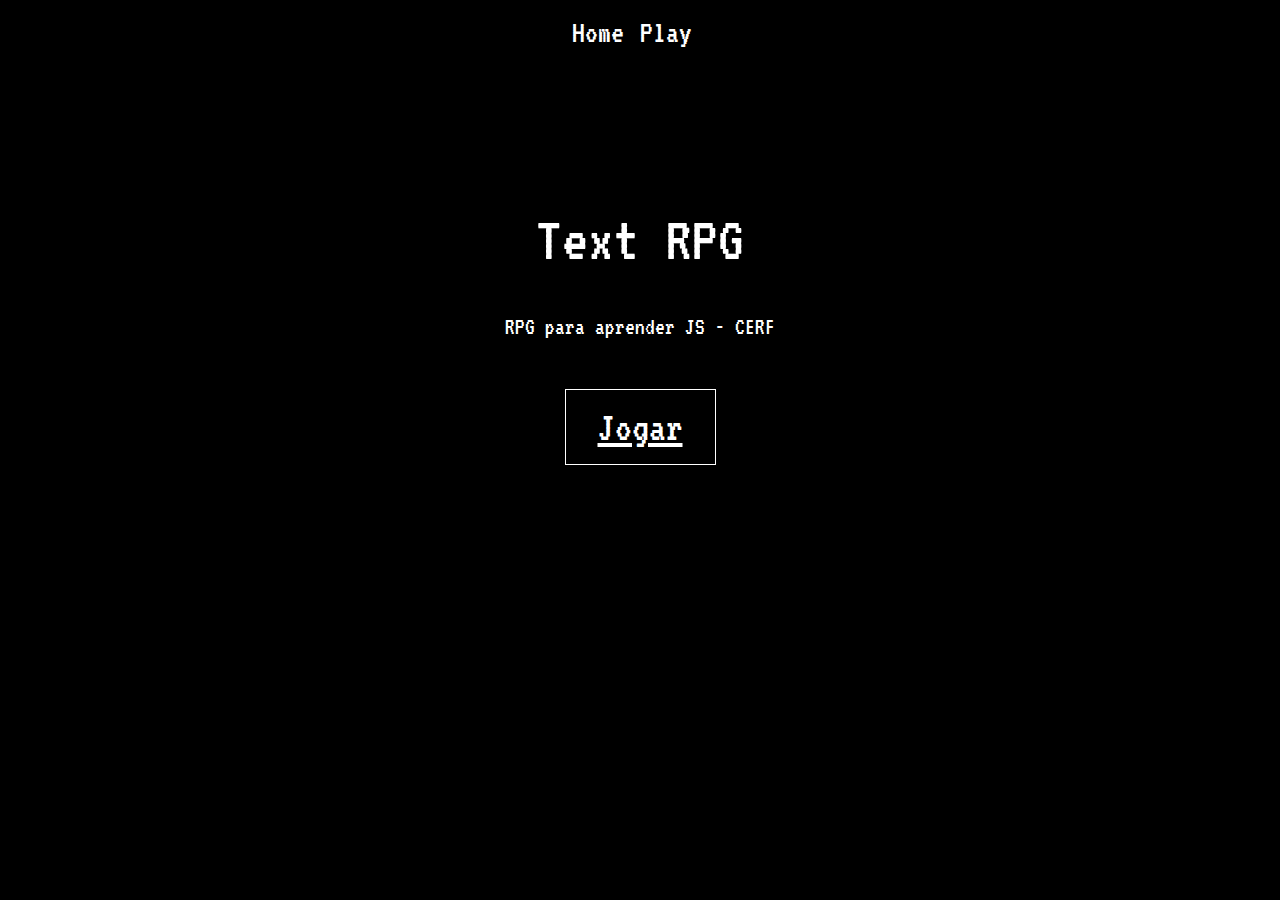
<file: index.html>
<!DOCTYPE html>
<html lang="en">
<head>
    <meta charset="UTF-8">
    <meta http-equiv="X-UA-Compatible" content="IE=edge">
    <meta name="viewport" content="width=device-width, initial-scale=1.0">
    <link rel="stylesheet" href="style.css">
    <title>RPG Based</title>
</head>
    
<body>
    <div class="main-content">
        
        <div class="header">
            <ul class="header-list">
                <li class="header-list-item"><a href="index.html">Home</a></li>
                <li class="header-list-item"><a href="play.html">Play</a></li>
            </ul>
        </div>

        <div class="content">
            <div class="container">
                
                <div class="title-area">
                    <h1 class="title">Text RPG</h1>
                </div>
                
                <div class="info-area">
                    <p class="info-text">RPG para aprender JS - CERF</p>
                </div>    

                <div class="play-area">
                    <div class="play-button">
                        <a href="play.html">Jogar</a>
                    </div>
                </div>
                
            </div>           
        </div>
    </div>
</body>
    
</html>
</file>
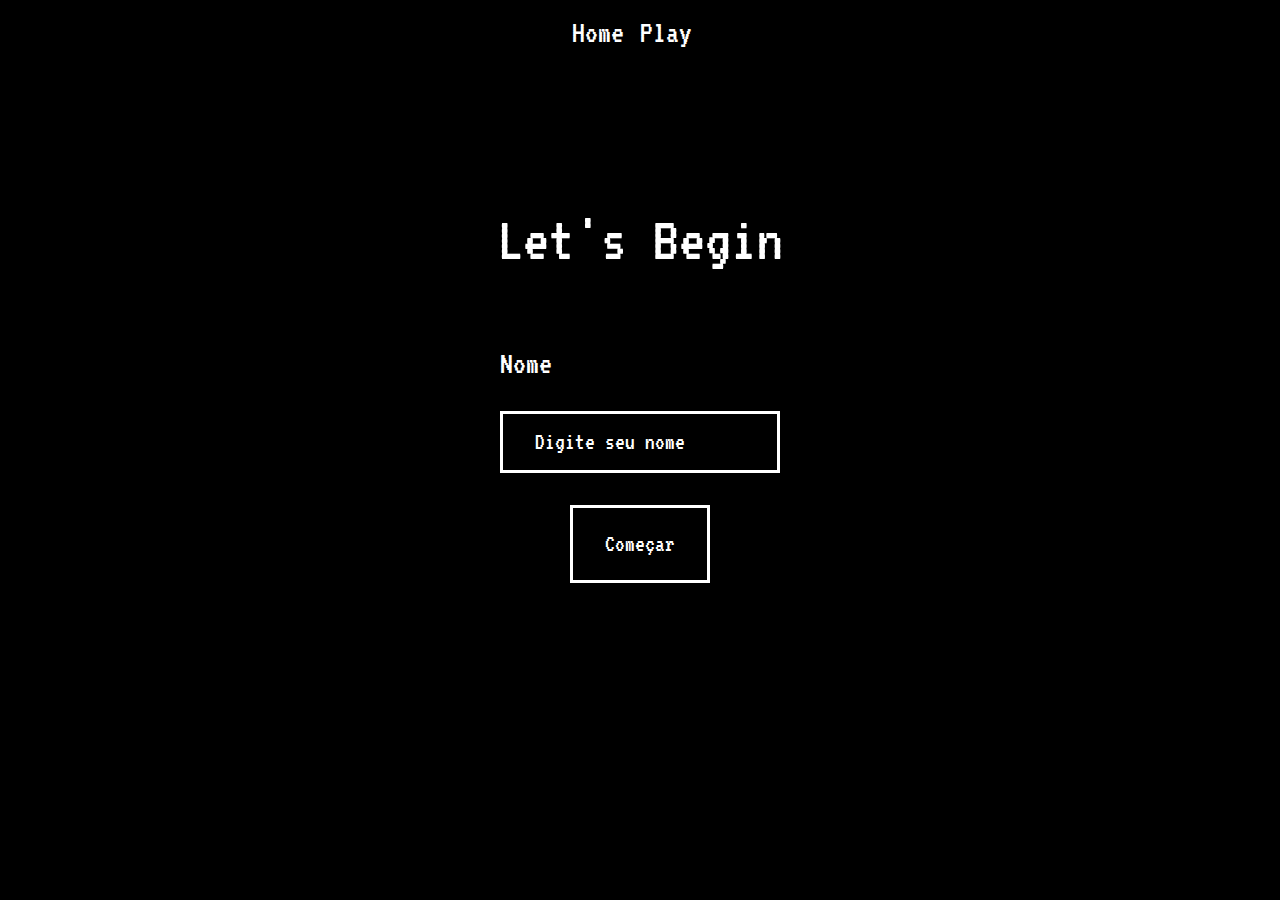
<file: play.html>
<!DOCTYPE html>
<html lang="en">
<head>
    <meta charset="UTF-8">
    <meta http-equiv="X-UA-Compatible" content="IE=edge">
    <meta name="viewport" content="width=device-width, initial-scale=1.0">
    <link rel="stylesheet" href="style.css">
    <title> Jogando RPG Based</title>
</head>
    
<body>
    <div class="main-content">
        
        <div class="header">
            <ul class="header-list">
                <li class="header-list-item"><a href="index.html">Home</a></li>
                <li class="header-list-item"><a href="play.html">Play</a></li>
            </ul>
        </div>

        <div class="content">
            <div class="container">
                
                <div class="title-area">
                    <h1 class="title">Let's Begin</h1>
                </div>

                <div class="input-area">
                    <div class="input-0">
                        <div class="input-form">
                            <div class="input-zone">
                                <label for="nome">
                                    <p class="input-text">Nome</p>
                                </label>
                                <input type="text" required placeholder="Digite seu nome" name="nome" id="input-0">
                            </div>
                            <button type="submit" onclick="handleNameSubmit()">
                                <p class="input-text">Começar</p>
                            </button>
                        </div>
                    </div>
                </div>

                <div class="rpg-zone">
                    
                </div>

            </div>           
        </div>
    </div>
    <script src="situations.js"></script>
    <script src="main.js"></script>
</body>
    
</html>
</file>
<file: style.css>
@import url('https://fonts.googleapis.com/css2?family=VT323&display=swap');

body{
    background: #000;
    color: #fff;
    font-family: 'VT323', monospace;
}

/* Header */
.header-list{
    display: flex;
    justify-content: center;
    padding: 0;
}

@media screen and (min-width: 768px){
    .header-list .header-list-item{
        font-size: 48px;
    }
}


.header-list .header-list-item{
    list-style-type: none;
    margin-right: 16px;
    font-size: 32px;
}

.header-list .header-list-item:hover {
    border-bottom: 2px solid #fff;
    cursor: pointer;
}

.header-list .header-list-item a{
    text-decoration: none;
    color: #fff;
}

/* Content */

.content{
    margin-top: 80px;
}
@media screen and (min-width: 768px){
    .content{
        margin-top: 160px;
    }
}

.content .container {
    margin: 0 auto;
    width: 100%;
    max-width: 220px;
}

@media screen and (min-width: 768px){
    .content .container{
        max-width: 1288px;
    }
}

.title-area .title {
    font-weight: 400;
    font-size: 48px;
    text-align: center;
}

@media screen and (min-width: 768px){
    .title-area .title{
        font-size: 64px;
    }
}

.info-area .info-text {
    font-size: 16px;
    text-align: center;
}

@media screen and (min-width: 768px){
    .info-area .info-text{
        font-size: 24px;
    }
}
.play-area {
    display: flex;
    justify-content: center;
    margin-top: 50px;
}

.play-area .play-button {
    font-size: 24px;
    padding: 8px 16px;
    border: 1px solid #fff;

}

@media screen and (min-width: 768px){
    .play-area .play-button{
        padding: 16px 32px;
        font-size: 42px;
    }

}   
    
.play-area .play-button a {
    color: #fff;

}

/* Play Page*/

.input-form {
    display: flex;
    flex-direction: column;
    align-items: center;
}

label .input-text {
    font-size: 32px;
}

.input-zone input {
    padding: 16px 32px;
    background: #000;
    border: 3px solid #fff;
    font-family: 'VT323', 'monoscope';
    font-size: 24px;
    color: #fff;
}

.input-zone input::placeholder {
    color: #fff;
}

.input-form button, buttom, .situation-inner-options button, .results button{
    margin-top: 32px;
    background: #000;
    border: 3px solid #fff;
    padding: 0px 32px;
    font-family: 'VT323', 'monoscope';
    font-size: 24px;
    color: #fff;
    
}


/* RPG Zone */

.rpg-zone{
    display: flex;
    justify-content: center;
    flex-direction: column;
}

.rpg-zone div{
    max-width: 280px;
    margin: 0 auto;
}

@media screen and (min-width: 768px) {
    .rpg-zone div{
        max-width: 1288px;
    }
}

.rpg-zone p{
    font-size: 18px;
}

@media screen and (min-width: 768px) {
    .rpg-zone p{
        font-size: 24px;
    }
}

buttom:hover{
    cursor: pointer;
}

.hud {
    width: 100%;
}

.hud-inner {
    display: flex;
    justify-content: space-between;
}

.playerOptions {
    display: flex;
    flex-direction: column;
}

.playerOptions button {
    text-align: center;
}

.situation-inner-options {
    display: flex;
    justify-content: space-between;
    flex-direction: column;
}


.results {
    display: flex;
    justify-content: center;
    flex-direction: column;
    align-items: center;
}


@media screen and (min-width: 768px) {
    .situation-inner-options {
        flex-direction: row;
    }
}
</file>
